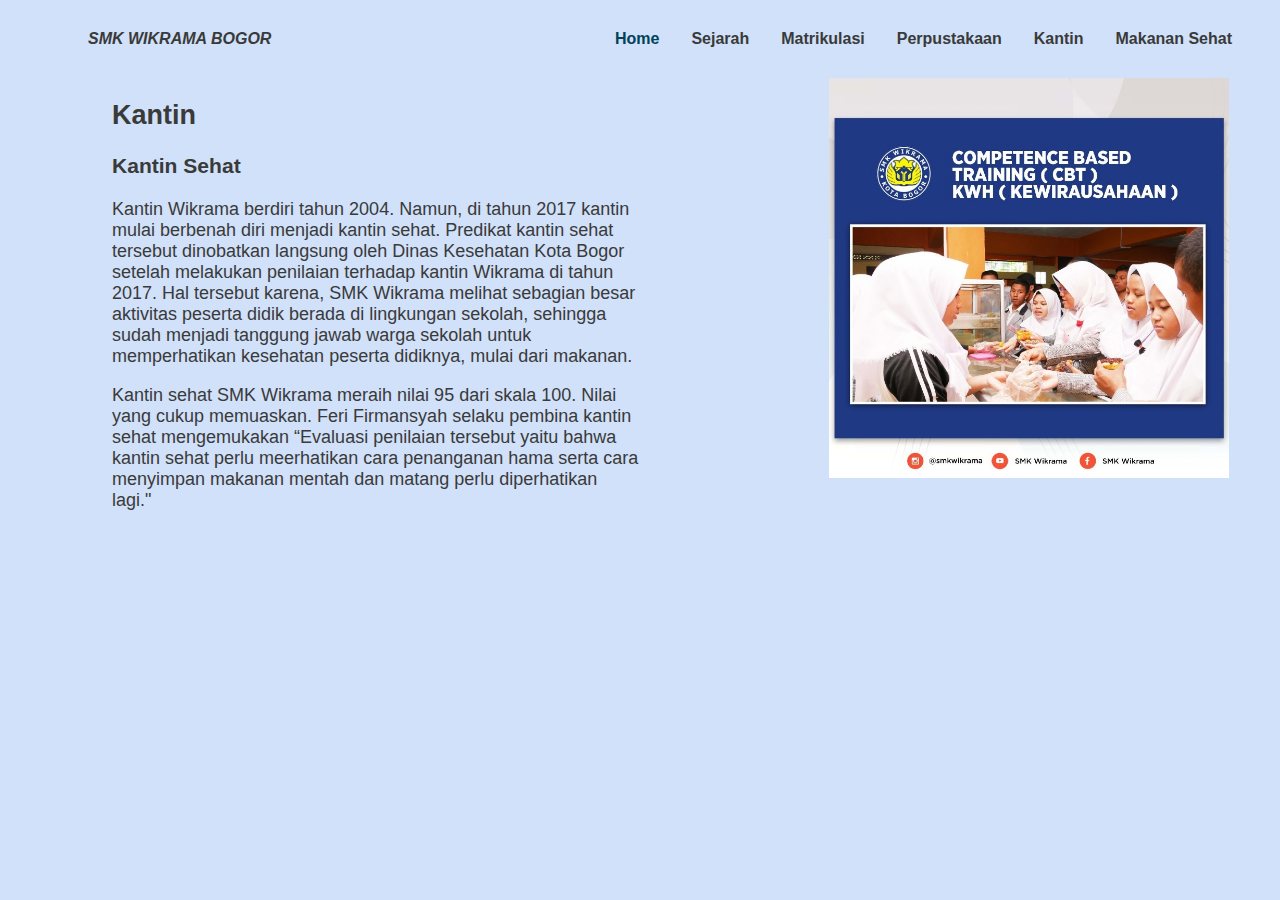
<file: kantin.html>
<html lang="en">
<head>
    <meta charset="UTF-8">
    <meta http-equiv="X-UA-Compatible" content="IE=edge">
    <meta name="viewport" content="width=device-width, initial-scale=1.0">
    <title>School Web</title>
    <link rel="stylesheet" href="style.css">
</head>
<body>
    <div class="container">
        <nav>
            <ul>
                <li class="logo"><a class="logo-text">SMK WIKRAMA BOGOR</a></li>
                <li><a href="makanan sehat.html">Makanan Sehat</a></li>
                <li><a href="kantin.html">Kantin</a></li>
                <li><a href="perpustakaan.html">Perpustakaan</a></li>
                <li><a href="matrikulasi.html">Matrikulasi</a></li>
                <li><a href="sejarah.html">Sejarah</a></li>
                <li><a class="active" href="# home">Home</a></li>
            </ul>
        </nav>
    </div>

    <div class="content4">
        <div class="text4">
             <div class="text">
                   <h2>Kantin </h2>
                   <h3>Kantin Sehat</h3>
                   <p>Kantin Wikrama berdiri tahun 2004. Namun, di tahun 2017 kantin mulai berbenah diri menjadi kantin sehat. Predikat kantin sehat tersebut dinobatkan langsung oleh Dinas Kesehatan Kota Bogor setelah melakukan penilaian terhadap kantin Wikrama di tahun 2017. Hal tersebut karena, SMK Wikrama melihat sebagian besar aktivitas peserta didik berada di lingkungan sekolah, sehingga sudah menjadi tanggung jawab warga sekolah untuk memperhatikan kesehatan peserta didiknya, mulai dari makanan.</p>
                   <p>Kantin sehat SMK Wikrama meraih nilai 95 dari skala 100. Nilai yang cukup memuaskan. Feri Firmansyah selaku pembina kantin sehat mengemukakan “Evaluasi penilaian tersebut yaitu bahwa kantin sehat perlu meerhatikan cara penanganan hama serta cara menyimpan makanan mentah dan matang perlu diperhatikan lagi."</p>
              </div>
          </div>
          <img src="kantin.jpg" alt="">
</body>
</html>
</file>
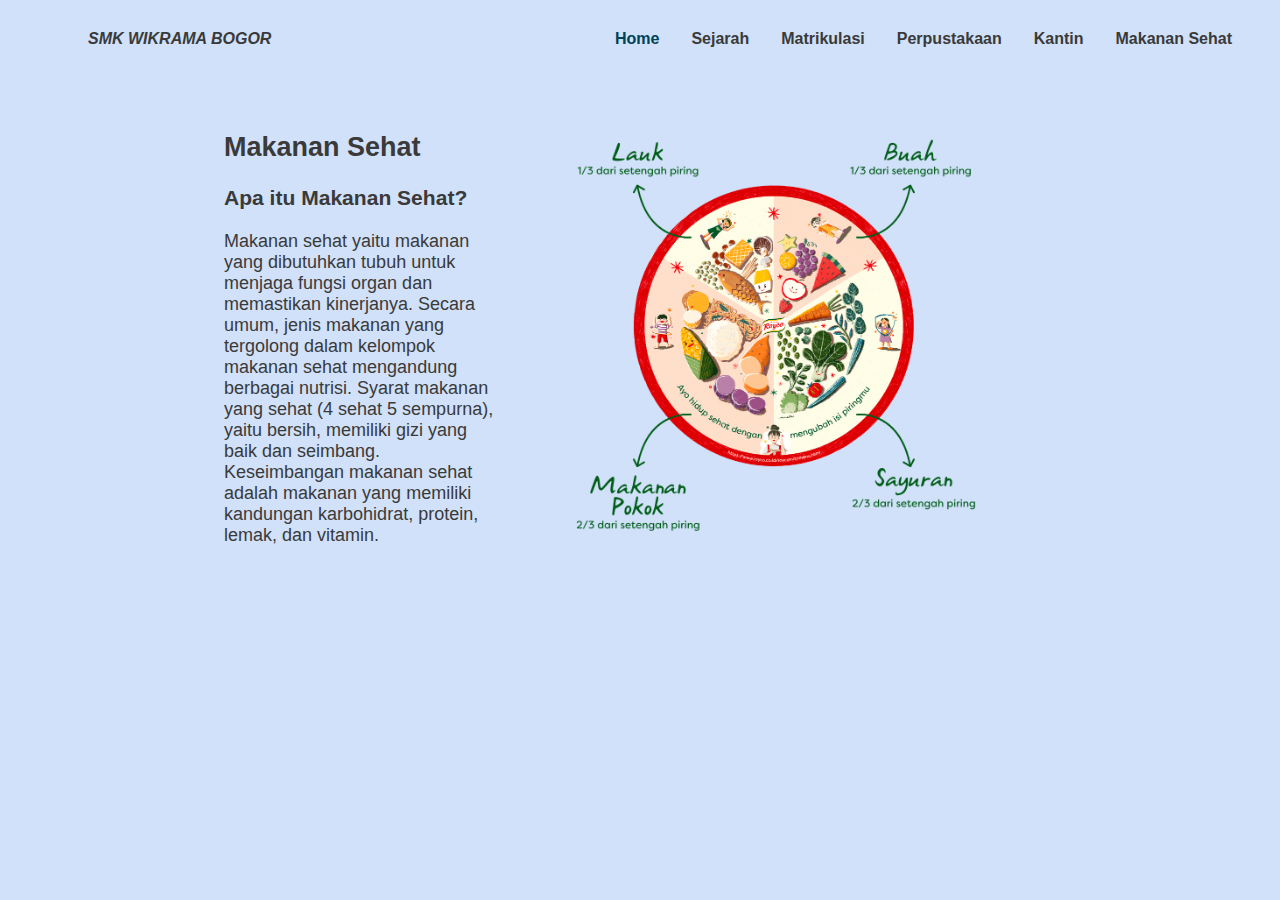
<file: makanan sehat.html>
<html lang="en">
<head>
    <meta charset="UTF-8">
    <meta http-equiv="X-UA-Compatible" content="IE=edge">
    <meta name="viewport" content="width=device-width, initial-scale=1.0">
    <title>School Web</title>
    <link rel="stylesheet" href="style.css">
</head>
<body>
    <div class="container">
        <nav>
            <ul>
                <li class="logo"><a class="logo-text">SMK WIKRAMA BOGOR</a></li>
                <li><a href="makanan sehat.html">Makanan Sehat</a></li>
                <li><a href="kantin.html">Kantin</a></li>
                <li><a href="perpustakaan.html">Perpustakaan</a></li>
                <li><a href="matrikulasi.html">Matrikulasi</a></li>
                <li><a href="sejarah.html">Sejarah</a></li>
                <li><a class="active" href="# home">Home</a></li>
            </ul>
        </nav>
    </div>

    <div class="content5">
        <div class="text5">
             <div class="text">
                   <h2>Makanan Sehat</h2>
                   <h3>Apa itu Makanan Sehat?</h3>
                   <p>Makanan sehat yaitu makanan yang dibutuhkan tubuh untuk menjaga fungsi organ dan memastikan kinerjanya. Secara umum, jenis makanan yang tergolong dalam kelompok makanan sehat mengandung berbagai nutrisi. Syarat makanan yang sehat (4 sehat 5 sempurna), yaitu bersih, memiliki gizi yang baik dan seimbang. Keseimbangan makanan sehat adalah makanan yang memiliki kandungan karbohidrat, protein, lemak, dan vitamin.</p>
          </div>
          <img src="sehat.png" />
</body>
</html>
</file>
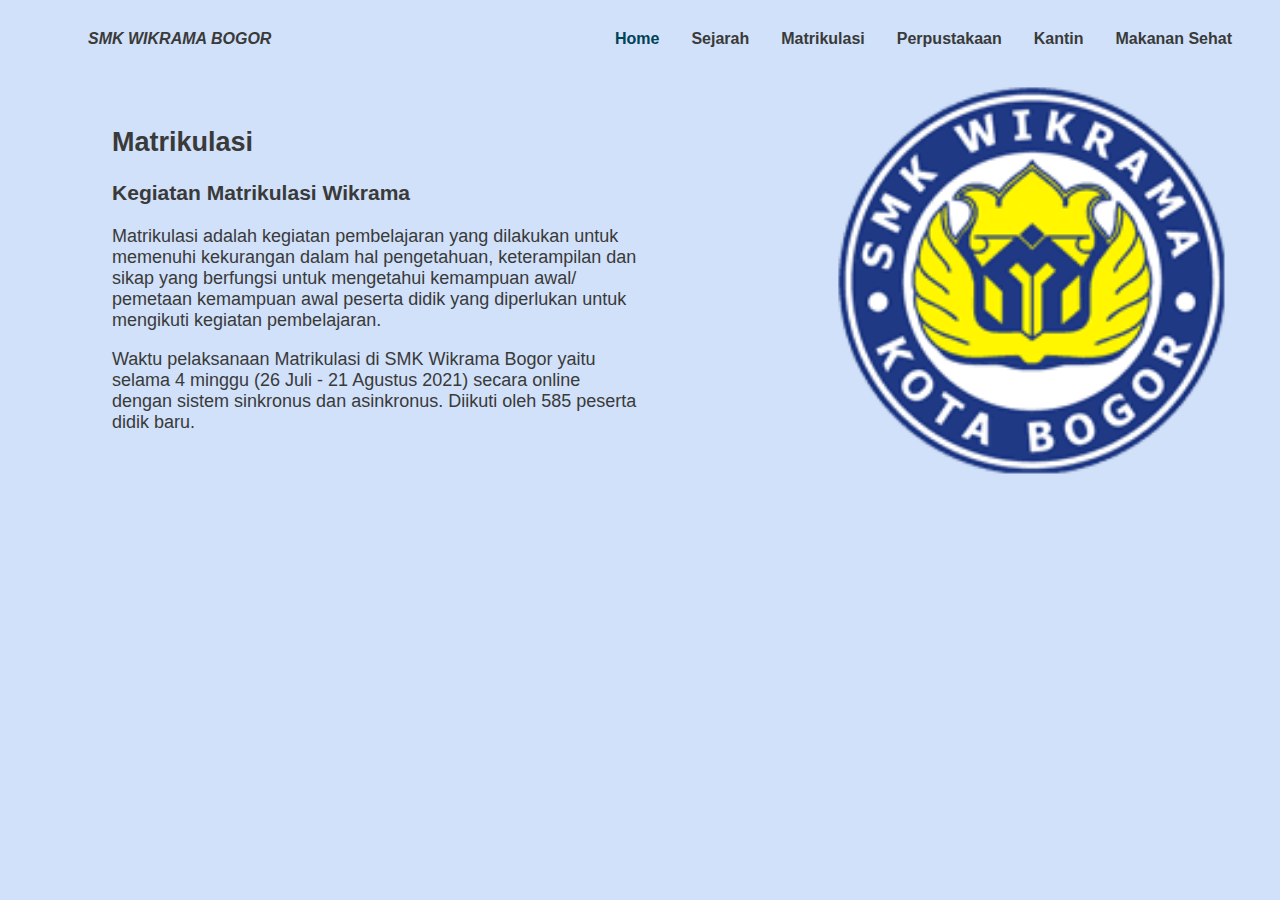
<file: matrikulasi.html>
<html lang="en">
<head>
    <meta charset="UTF-8">
    <meta http-equiv="X-UA-Compatible" content="IE=edge">
    <meta name="viewport" content="width=device-width, initial-scale=1.0">
    <title>School Web</title>
    <link rel="stylesheet" href="style.css">
</head>
<body>
    <div class="container">
        <nav>
            <ul>
                <li class="logo"><a class="logo-text">SMK WIKRAMA BOGOR</a></li>
                <li><a href="makanan sehat.html">Makanan Sehat</a></li>
                <li><a href="kantin.html">Kantin</a></li>
                <li><a href="perpustakaan.html">Perpustakaan</a></li>
                <li><a href="matrikulasi.html">Matrikulasi</a></li>
                <li><a href="sejarah.html">Sejarah</a></li>
                <li><a class="active" href="# home">Home</a></li>
            </ul>
        </nav>
    </div>
    <div class="content2">
        <div class="text2">
             <div class="text">
                   <h2>Matrikulasi</h2>
                   <h3>Kegiatan Matrikulasi Wikrama</h3>
                   <p>Matrikulasi adalah kegiatan pembelajaran yang dilakukan untuk memenuhi kekurangan dalam hal pengetahuan, keterampilan dan sikap yang berfungsi untuk mengetahui kemampuan awal/ pemetaan kemampuan awal peserta didik yang diperlukan untuk mengikuti kegiatan pembelajaran.</p>
                   <p>Waktu pelaksanaan Matrikulasi di SMK Wikrama Bogor yaitu selama 4 minggu (26 Juli - 21 Agustus 2021) secara online dengan sistem sinkronus dan asinkronus. Diikuti oleh 585 peserta didik baru.</p>
              </div>
          </div>
          <img src="wk.png" />
    </div>
</body>
</html>
</file>
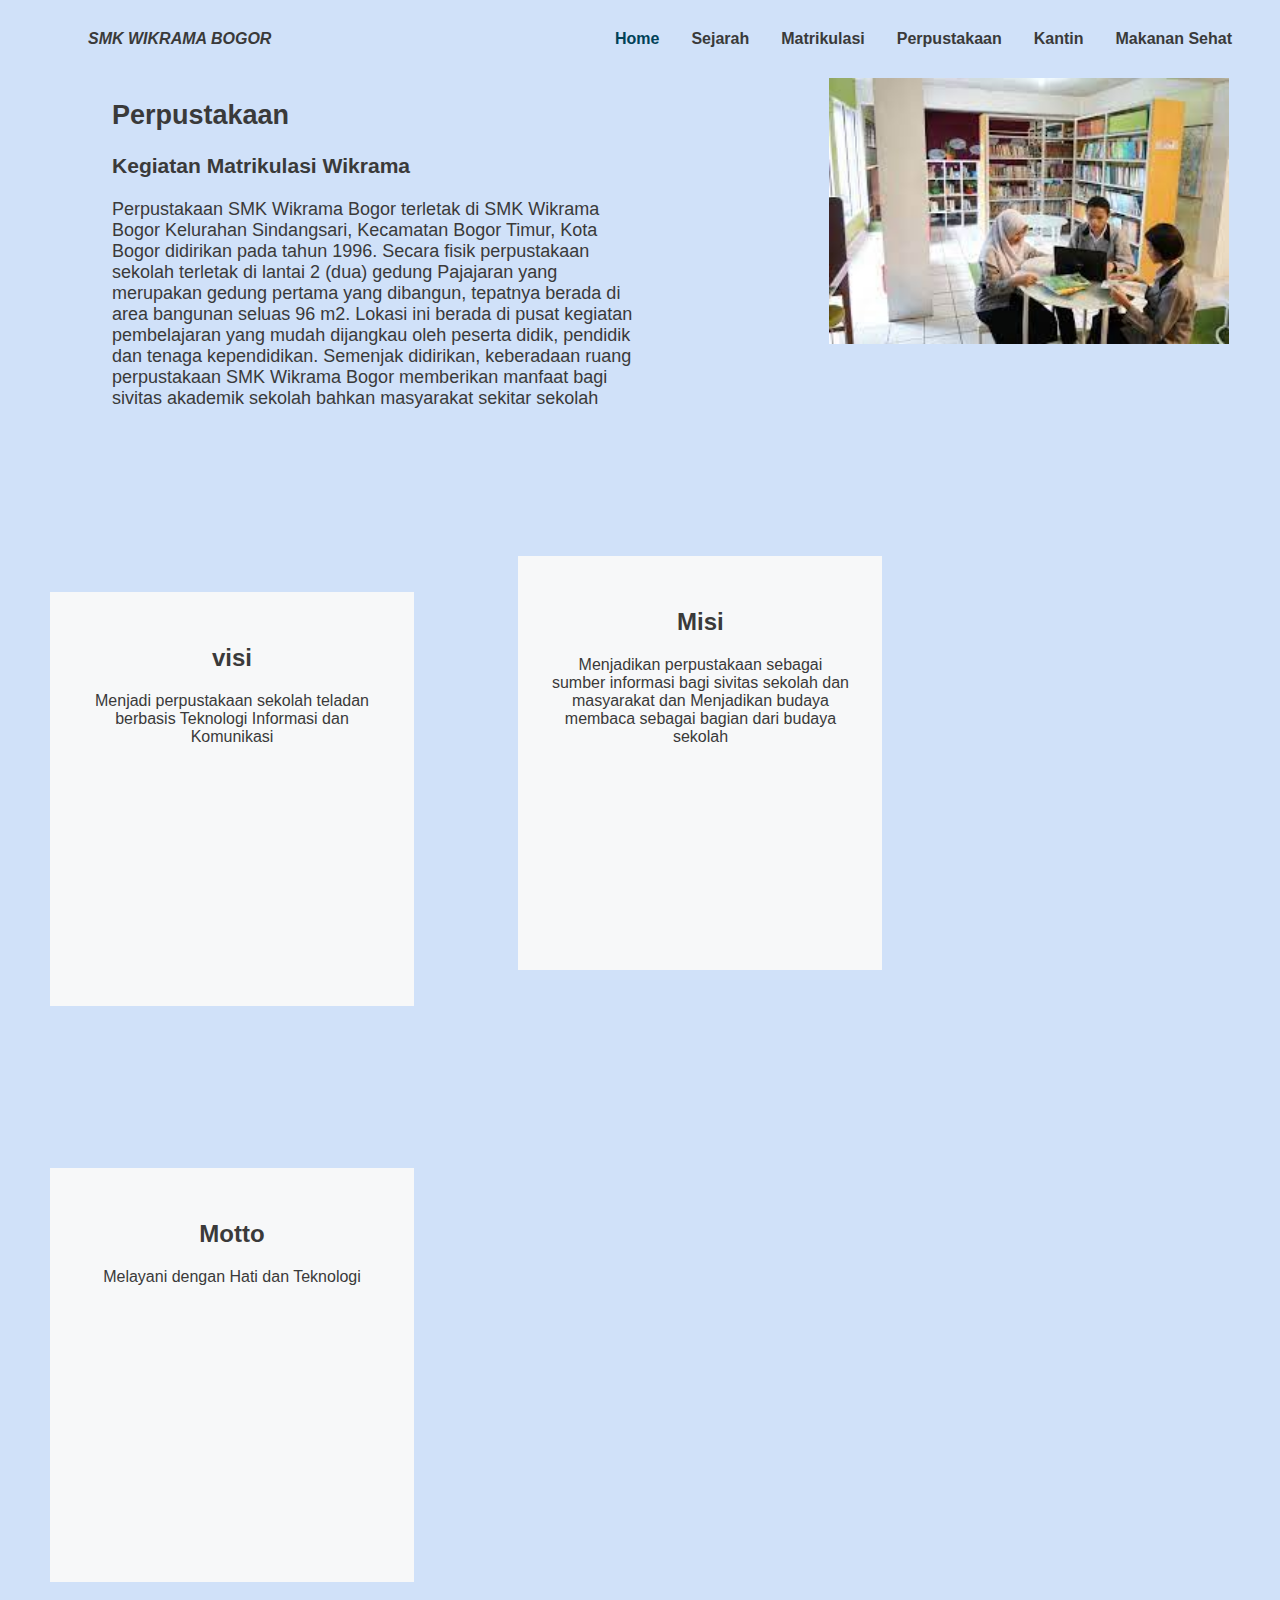
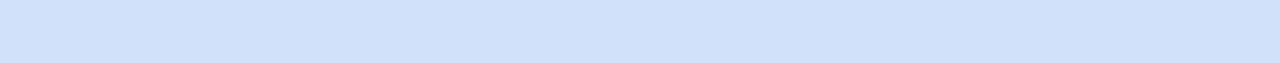
<file: perpustakaan.html>
<html lang="en">
<head>
    <meta charset="UTF-8">
    <meta http-equiv="X-UA-Compatible" content="IE=edge">
    <meta name="viewport" content="width=device-width, initial-scale=1.0">
    <title>School Web</title>
    <link rel="stylesheet" href="style.css">
</head>
<body>
    <div class="container">
        <nav>
            <ul>
                <li class="logo"><a class="logo-text">SMK WIKRAMA BOGOR</a></li>
                <li><a href="makanan sehat.html">Makanan Sehat</a></li>
                <li><a href="kantin.html">Kantin</a></li>
                <li><a href="perpustakaan.html">Perpustakaan</a></li>
                <li><a href="matrikulasi.html">Matrikulasi</a></li>
                <li><a href="sejarah.html">Sejarah</a></li>
                <li><a class="active" href="# home">Home</a></li>
            </ul>
        </nav>
    </div>

    <div class="content3">
        <div class="text3">
             <div class="text">
                   <h2>Perpustakaan</h2>
                   <h3>Kegiatan Matrikulasi Wikrama</h3>
                   <p>Perpustakaan SMK Wikrama Bogor terletak di SMK Wikrama Bogor Kelurahan Sindangsari, Kecamatan Bogor Timur, Kota Bogor  didirikan pada tahun 1996.  Secara fisik perpustakaan sekolah terletak di lantai 2 (dua) gedung Pajajaran yang merupakan gedung pertama yang dibangun, tepatnya berada di area bangunan seluas 96 m2. Lokasi ini berada di pusat kegiatan pembelajaran yang mudah dijangkau oleh peserta didik, pendidik dan tenaga kependidikan. Semenjak didirikan, keberadaan ruang perpustakaan SMK Wikrama Bogor memberikan manfaat bagi sivitas akademik sekolah bahkan masyarakat sekitar sekolah</p>
              </div>
          </div>
          <img src="perpus.jpg" />
    </div>

    <div class="card">
        <h2><b>visi</b></h2> 
        <p>Menjadi perpustakaan sekolah teladan berbasis Teknologi Informasi dan Komunikasi</p>
    </div>

    <div class="card">
        <h2><b>Misi</b></h2> 
        <p>Menjadikan perpustakaan sebagai sumber informasi bagi sivitas sekolah dan masyarakat dan Menjadikan budaya membaca sebagai bagian dari budaya sekolah</p>
    </div>

    <div class="card">
        <h2><b>Motto</b></h2> 
        <p>Melayani dengan Hati dan Teknologi</p>
    </div>
</body>
</html>
</file>
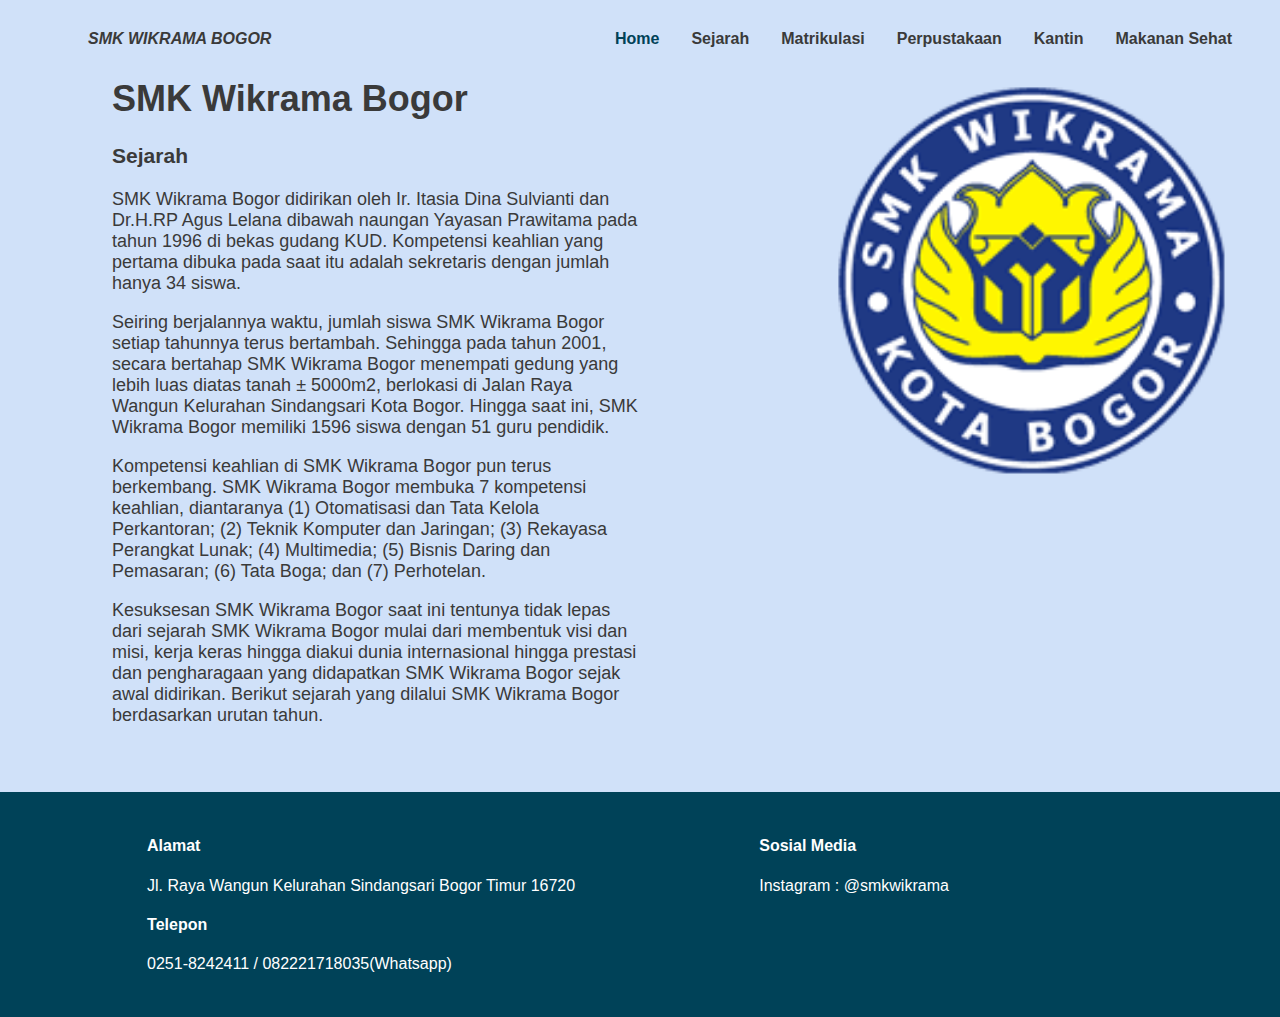
<file: sejarah.html>
<html>
    <head>
        <title>School Web</title>
        <link href="style.css" rel="stylesheet">
    </head>
    <body>
        <div class="container">
            <nav>
                <ul>
                    <li class="logo"><a class="logo-text">SMK WIKRAMA BOGOR</a></li>
                    <li><a href="makanan sehat.html">Makanan Sehat</a></li>
                    <li><a href="kantin.html">Kantin</a></li>
                    <li><a href="perpustakaan.html">Perpustakaan</a></li>
                    <li><a href="matrikulasi.html">Matrikulasi</a></li>
                    <li><a href="sejarah.html">Sejarah</a></li>
                    <li><a class="active" href="# home">Home</a></li>
                </ul>
            </nav>
        </div>
        <div class="content1">
            <div class="text1">
                 <div class="text">
                       <h1>SMK Wikrama Bogor</h1>
                       <H3>Sejarah</H3>
                       <P>SMK Wikrama Bogor didirikan oleh Ir. Itasia Dina Sulvianti dan Dr.H.RP Agus Lelana dibawah naungan Yayasan Prawitama pada tahun 1996 di bekas gudang KUD. Kompetensi keahlian yang pertama dibuka pada saat itu adalah sekretaris dengan jumlah hanya 34 siswa.</P>
                       <P>Seiring berjalannya waktu, jumlah siswa SMK Wikrama Bogor setiap tahunnya terus bertambah. Sehingga pada tahun 2001, secara bertahap SMK Wikrama Bogor menempati gedung yang lebih luas diatas tanah ± 5000m2, berlokasi di Jalan Raya Wangun Kelurahan Sindangsari Kota Bogor. Hingga saat ini, SMK Wikrama Bogor  memiliki 1596 siswa dengan 51 guru pendidik.</P>
                       <P>Kompetensi keahlian di SMK Wikrama Bogor pun terus berkembang. SMK Wikrama Bogor membuka 7 kompetensi keahlian, diantaranya (1) Otomatisasi dan Tata Kelola Perkantoran; (2) Teknik Komputer dan Jaringan; (3) Rekayasa Perangkat Lunak; (4) Multimedia; (5) Bisnis Daring dan Pemasaran; (6) Tata Boga; dan (7) Perhotelan.</P>
                       <P>Kesuksesan SMK Wikrama Bogor saat ini tentunya tidak lepas dari sejarah SMK Wikrama Bogor  mulai dari membentuk visi dan misi, kerja keras hingga diakui dunia internasional hingga prestasi dan pengharagaan yang didapatkan SMK Wikrama Bogor sejak awal didirikan. Berikut sejarah yang dilalui SMK Wikrama Bogor berdasarkan urutan tahun.</P>
                  </div>
              </div>
              <img src="wk.png" />
       </div>

       <div class="clearfix"></div>
    <footer class="footer-main">
        <div class="footer-grid">   
             <section class="footer-2">
                <h4>Alamat</h4>
                <p>Jl. Raya Wangun
                    Kelurahan Sindangsari
                    Bogor Timur 16720</p>
                <h4>Telepon</h4>
                <p>0251-8242411 / 082221718035(Whatsapp)</p>
              </section>
             <section class="footer-3">
               <h4>Sosial Media</h4>
                 <p>Instagram : @smkwikrama</p>
             </section>
        </div>
    </footer>
</body>
</html>
</file>
<file: style.css>
body{
    background-color: #d0e1f9;
    font-family: Arial, Helvetica, sans-serif;
    color: #3a3a3a;
    margin: 0;
  }
  
  ul {
    list-style-type: none;
    margin: 16px 32px;
    overflow: hidden;
  }
    
  li {
    float: right;
  }
  
  .logo {
    float: left;
  }
    
  li a {
    display: block;
    color: #3a3a3a;
    text-align: center;
    padding: 14px 16px;
    text-decoration: none;
    font-weight: bold;
    font-size: 16px;
  }
  
  .logo-text{
    font-style: italic;
  }
    
  li a:hover:not(.active) {
    color: #004258;
  }
    
  .active {
    color: #004258;
  }
  
  @media screen and (max-width: 600px) {
    ul li {float: none;}
    .logo {float: none;}
  }

  img { 
    width:100%;
    max-width: 400px;
    height: auto;
  }
  
  .content1 {
      display:grid;
      grid-template-columns: 66% auto;
      padding: 0 48px 48px 48px;
  }
  
  .text1 {
    margin: 0 64px;
    font-size: 18px;
    display: flex;
    align-items: center;
  }
  
  h1 {
    margin-top: 0;
  }
  
  #tag {
    margin-top: 0;
    margin-bottom: 24px;
    letter-spacing: 3px;
  }
  
  mark{
    background: #004258;
    color: white;
    padding: 5px 5px;
  }


  .content2 {
    display:grid;
    grid-template-columns: 66% auto;
    padding: 0 48px 48px 48px;
}

.text2 {
  margin: 0 64px;
  font-size: 18px;
  display: flex;
  align-items: center;
}

.content3 {
    display:grid;
    grid-template-columns: 66% auto;
    padding: 0 48px 48px 48px;
}

.text3 {
  margin: 0 64px;
  font-size: 18px;
  display: flex;
  align-items: center;
}

.card {
    background-color: #f7f8f9;
    transition: 0.3s;
    width: 300px;
    min-height: 350px;
    padding: 32px;
    margin: 81px 50px;
    text-align: center;
    display: inline-block;
  }
  
  .card:hover {
    background-color: #D8D9CF;
  }
  

  .content4 {
    display:grid;
    grid-template-columns: 66% auto;
    padding: 0 48px 48px 48px;
}

.text4 {
  margin: 0 64px;
  font-size: 18px;
  display: flex;
  align-items: center;
}

.content5 {
  display: flex;
  justify-content: space-around;
  margin: 0 10rem;
  margin-top: 3rem;
}

.content5 img {
  margin: 0 5rem;
}
.text{
  width: 33rem;
}

.text5 {
  margin: 0 64px;
  font-size: 18px;
  display: flex;
  align-items: center;
}

.clearfix:after {
  content: "";
  display: table;
  clear: both;
}

.footer-main {
  background-color:#004258;
  padding: 24px 60px;
  color: white;
}

.footer-grid {
  display: grid;
  grid-template-columns: repeat(3, auto);
  grid-template-rows: repeat(2, auto);
  grid-gap: 10px;
  margin: 0 auto;
  max-width: 100%;
  justify-items: center;
}

@media (max-width: 1024px) {
  .footer-grid {
    padding-left: 20px;
  }
}

.footer-grid p {
  margin: 10px 0;
}
</file>
